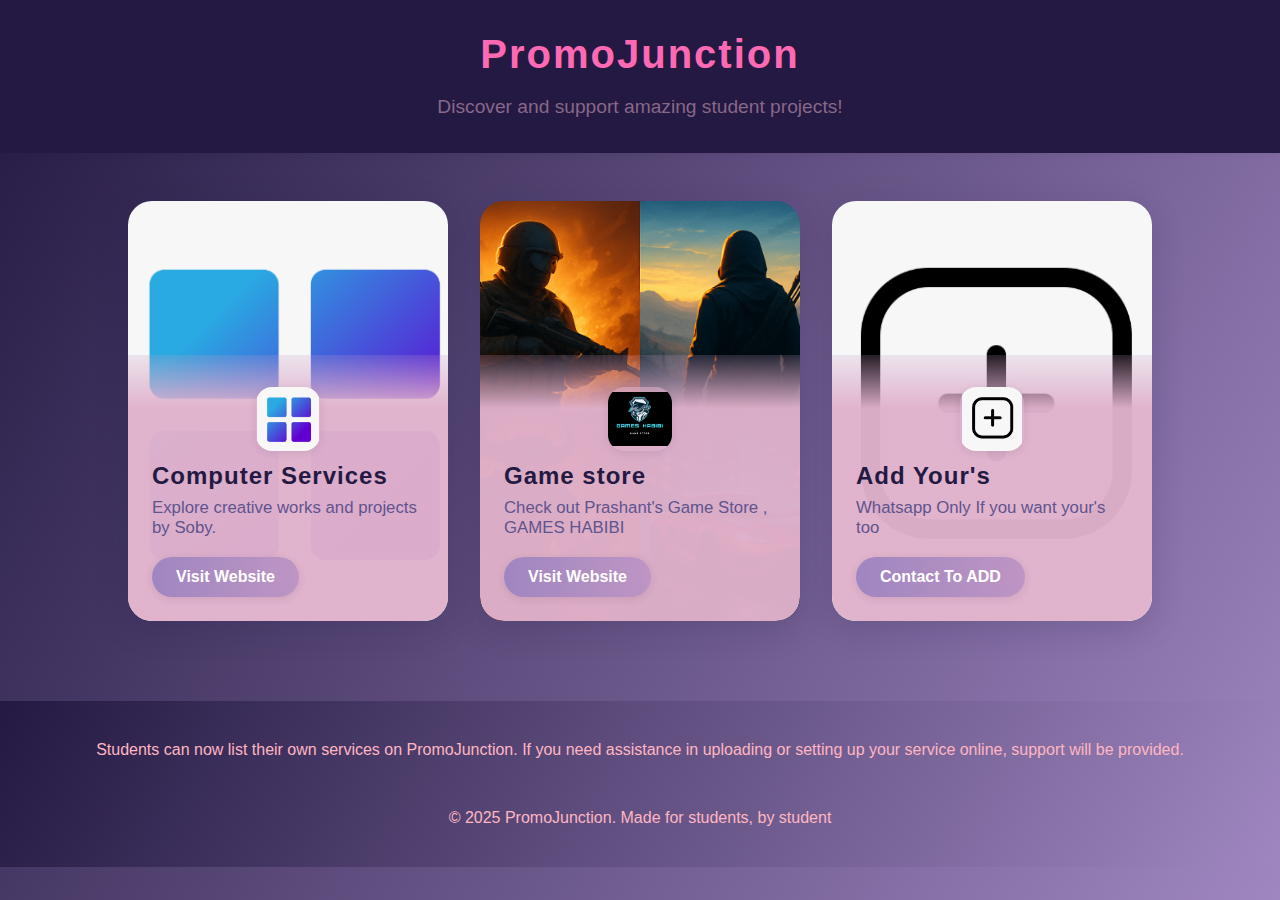
<file: index.html>
<!DOCTYPE html>
<html lang="en">
  <head>
    <meta charset="UTF-8" />
    <meta name="viewport" content="width=device-width, initial-scale=1.0" />
    <title>PromoJunction - Student Website Promotions</title>
    <link rel="stylesheet" href="style.css" />
    <link rel="icon" href="favicon.ico" />
  </head>
  <body>
    <header>
      <h1>PromoJunction</h1>
      <p>Discover and support amazing student projects!</p>
    </header>
    <main>
      <section class="card-container">
        <div class="promo-card" style="background-image: url('win.png')">
          <div class="card-content">
            <img src="win.png" alt="Computer Services" class="card-img" />
            <h2>Computer Services</h2>
            <p>Explore creative works and projects by Soby.</p>
            <a
              href="https://soby1301.github.io/"
              target="_blank"
              class="visit-btn"
              >Visit Website</a
            >
          </div>
        </div>
        <div class="promo-card" style="background-image: url('game.png')">
          <div class="card-content">
            <img src="glog.png" alt="Game Store" class="card-img" />
            <h2>Game store</h2>
            <p>Check out Prashant's Game Store , GAMES HABIBI</p>
            <a
              href="https://prashant-singh930.github.io/"
              target="_blank"
              class="visit-btn"
              >Visit Website</a
            >
          </div>
        </div>

        <div class="promo-card" style="background-image: url('create.png')">
          <div class="card-content">
            <img src="create.png" alt="Create" class="card-img" />
            <h2>Add Your's</h2>
            <p>Whatsapp Only If you want your's too</p>
            <a
              href="https://wa.me/+919770493784"
              target="_blank"
              class="visit-btn"
              >Contact To ADD</a
            >
          </div>
        </div>
      </section>
    </main>
    <footer>
      <p>
        Students can now list their own services on PromoJunction. If you need
        assistance in uploading or setting up your service online, support will
        be provided.
      </p>
      <br />
      <p>&copy; 2025 PromoJunction. Made for students, by student</p>
    </footer>
    <script src="script.js"></script>
  </body>
</html>
</file>
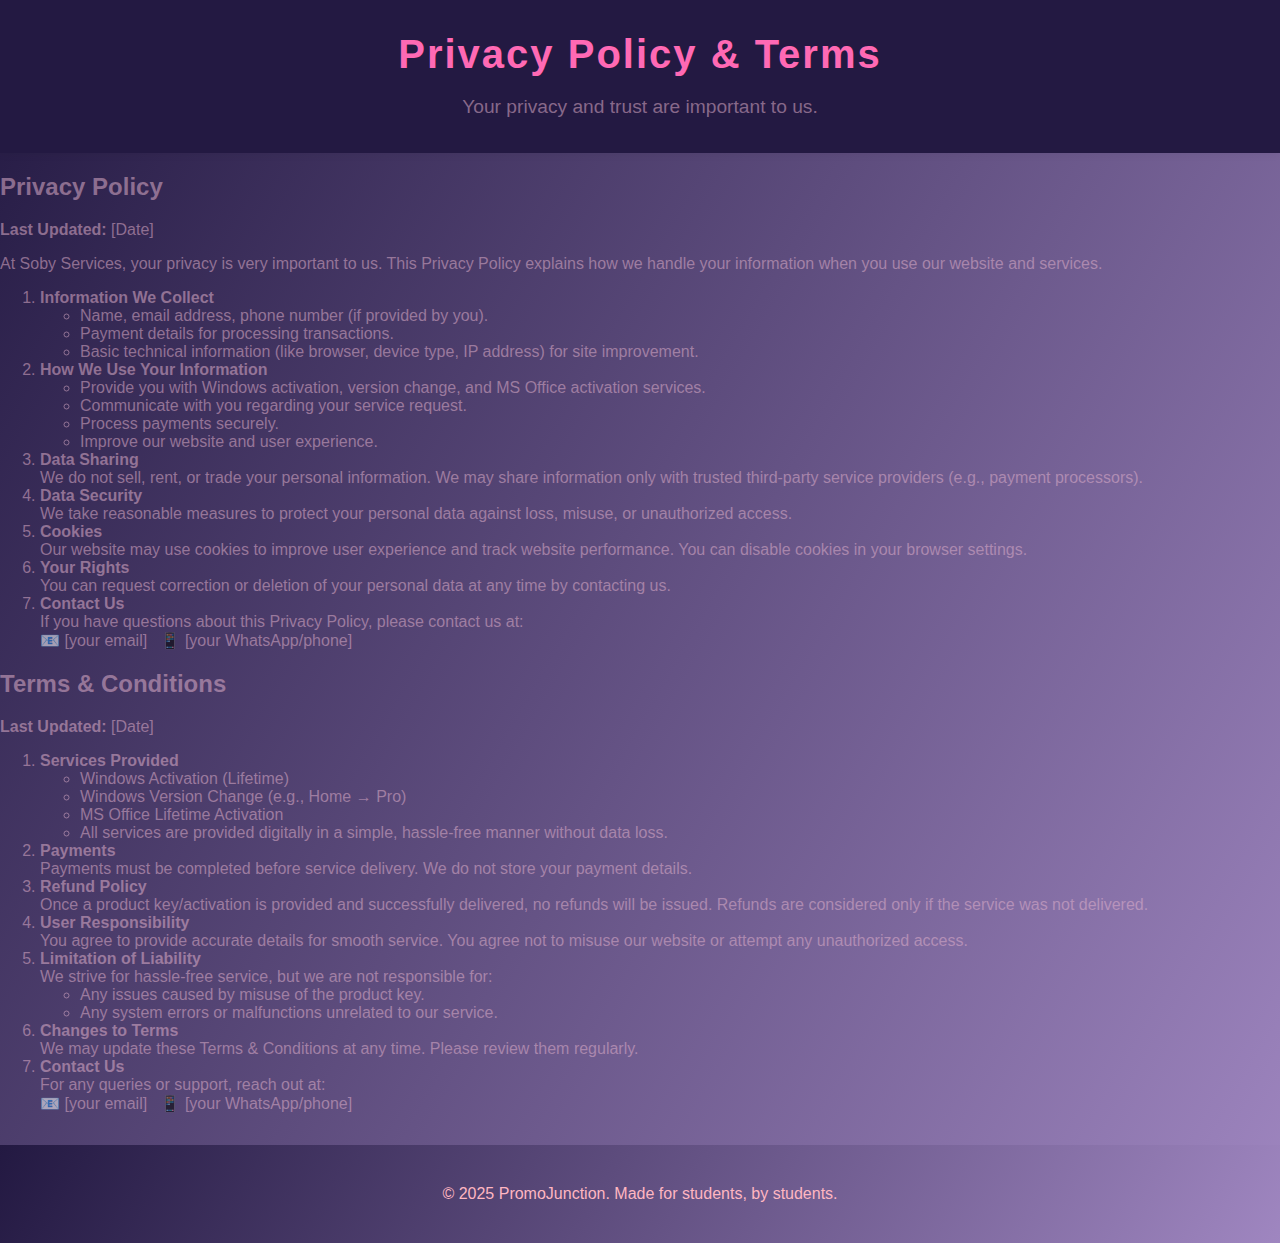
<file: privacy.html>
<!DOCTYPE html>
<html lang="en">
  <head>
    <meta charset="UTF-8" />
    <meta name="viewport" content="width=device-width, initial-scale=1.0" />
    <title>Privacy Policy & Terms | PromoJunction</title>
    <link rel="stylesheet" href="style.css" />
  </head>
  <body>
    <header>
      <h1>Privacy Policy & Terms</h1>
      <p>Your privacy and trust are important to us.</p>
    </header>
    <main>
      <section class="policy-section">
        <h2>Privacy Policy</h2>
        <p><strong>Last Updated:</strong> [Date]</p>
        <p>
          At Soby Services, your privacy is very important to us. This Privacy
          Policy explains how we handle your information when you use our
          website and services.
        </p>
        <ol>
          <li>
            <strong>Information We Collect</strong>
            <ul>
              <li>Name, email address, phone number (if provided by you).</li>
              <li>Payment details for processing transactions.</li>
              <li>
                Basic technical information (like browser, device type, IP
                address) for site improvement.
              </li>
            </ul>
          </li>
          <li>
            <strong>How We Use Your Information</strong>
            <ul>
              <li>
                Provide you with Windows activation, version change, and MS
                Office activation services.
              </li>
              <li>Communicate with you regarding your service request.</li>
              <li>Process payments securely.</li>
              <li>Improve our website and user experience.</li>
            </ul>
          </li>
          <li>
            <strong>Data Sharing</strong><br />
            We do not sell, rent, or trade your personal information. We may
            share information only with trusted third-party service providers
            (e.g., payment processors).
          </li>
          <li>
            <strong>Data Security</strong><br />
            We take reasonable measures to protect your personal data against
            loss, misuse, or unauthorized access.
          </li>
          <li>
            <strong>Cookies</strong><br />
            Our website may use cookies to improve user experience and track
            website performance. You can disable cookies in your browser
            settings.
          </li>
          <li>
            <strong>Your Rights</strong><br />
            You can request correction or deletion of your personal data at any
            time by contacting us.
          </li>
          <li>
            <strong>Contact Us</strong><br />
            If you have questions about this Privacy Policy, please contact us
            at:<br />
            📧 [your email] &nbsp; 📱 [your WhatsApp/phone]
          </li>
        </ol>
      </section>
      <section class="policy-section">
        <h2>Terms &amp; Conditions</h2>
        <p><strong>Last Updated:</strong> [Date]</p>
        <ol>
          <li>
            <strong>Services Provided</strong>
            <ul>
              <li>Windows Activation (Lifetime)</li>
              <li>Windows Version Change (e.g., Home → Pro)</li>
              <li>MS Office Lifetime Activation</li>
              <li>
                All services are provided digitally in a simple, hassle-free
                manner without data loss.
              </li>
            </ul>
          </li>
          <li>
            <strong>Payments</strong><br />
            Payments must be completed before service delivery. We do not store
            your payment details.
          </li>
          <li>
            <strong>Refund Policy</strong><br />
            Once a product key/activation is provided and successfully
            delivered, no refunds will be issued. Refunds are considered only if
            the service was not delivered.
          </li>
          <li>
            <strong>User Responsibility</strong><br />
            You agree to provide accurate details for smooth service. You agree
            not to misuse our website or attempt any unauthorized access.
          </li>
          <li>
            <strong>Limitation of Liability</strong><br />
            We strive for hassle-free service, but we are not responsible for:
            <ul>
              <li>Any issues caused by misuse of the product key.</li>
              <li>
                Any system errors or malfunctions unrelated to our service.
              </li>
            </ul>
          </li>
          <li>
            <strong>Changes to Terms</strong><br />
            We may update these Terms &amp; Conditions at any time. Please
            review them regularly.
          </li>
          <li>
            <strong>Contact Us</strong><br />
            For any queries or support, reach out at:<br />
            📧 [your email] &nbsp; 📱 [your WhatsApp/phone]
          </li>
        </ol>
      </section>
    </main>
    <footer>
      <p>&copy; 2025 PromoJunction. Made for students, by students.</p>
    </footer>
  </body>
</html>
</file>
<file: style.css>
/* Card image styling */
.card-img {
  display: block;
  width: 64px;
  height: 64px;
  object-fit: contain;
  margin: 0 auto 0.7rem auto;
  border-radius: 1rem;
  box-shadow: 0 2px 8px rgba(36, 25, 66, 0.1);
  background: #e0b1cb88;
  transition: transform 0.2s;
}

.promo-card:hover .card-img {
  background: #231942;
  transform: scale(1.08) rotate(-3deg);
}
body {
  margin: 0;
  font-family: "Segoe UI", Arial, sans-serif;
  background: linear-gradient(120deg, #231942 0%, #9f86c0 100%);
  min-height: 100vh;
  color: #e0b1cb88;
}

header {
  text-align: center;
  padding: 2rem 1rem 1rem 1rem;
  background: #231942;
  box-shadow: 0 2px 8px rgba(0, 0, 0, 0.05);
}

header h1 {
  font-size: 2.5rem;
  margin: 0 0 0.5rem 0;
  letter-spacing: 2px;
  color: hotpink;
  animation: fadeInDown 1s;
}

header p {
  font-size: 1.2rem;
  color: #e0b1cb88;
  animation: fadeInUp 1.2s;
}

.card-container {
  display: flex;
  flex-wrap: wrap;
  justify-content: center;
  gap: 2rem;
  padding: 3rem 1rem;
}

.promo-card {
  position: relative;
  width: 320px;
  height: 420px;
  background-size: cover;
  background-position: center;
  border-radius: 1.5rem;
  box-shadow: 0 8px 32px rgba(36, 25, 66, 0.18);
  overflow: hidden;
  transition: transform 0.3s cubic-bezier(0.25, 0.8, 0.25, 1), box-shadow 0.3s;
  cursor: pointer;
  animation: cardPopIn 0.8s cubic-bezier(0.25, 0.8, 0.25, 1);
}

.promo-card:hover {
  transform: scale(1.05) rotate(-1deg);
  box-shadow: 0 16px 48px rgba(36, 25, 66, 0.22);
}

.card-content {
  position: absolute;
  bottom: 0;
  width: 100%;
  background: linear-gradient(
    0deg,
    rgba(224, 177, 203, 0.97) 80%,
    rgba(190, 149, 196, 0.2) 100%
  );
  padding: 2rem 1.5rem 1.5rem 1.5rem;
  box-sizing: border-box;
  border-bottom-left-radius: 1.5rem;
  border-bottom-right-radius: 1.5rem;
  transition: background 0.3s;
}

.promo-card:hover .card-content {
  background: linear-gradient(
    0deg,
    rgba(224, 177, 203, 1) 90%,
    rgba(190, 149, 196, 0.3) 100%
  );
}

.card-content h2 {
  margin: 0 0 0.5rem 0;
  font-size: 1.5rem;
  color: #231942;
  letter-spacing: 1px;
  animation: fadeInUp 0.7s;
}

.card-content p {
  margin: 0 0 1.2rem 0;
  color: #5e548e;
  font-size: 1.05rem;
  animation: fadeInUp 0.9s;
}

.visit-btn {
  display: inline-block;
  padding: 0.7rem 1.5rem;
  background: linear-gradient(90deg, #9f86c0 0%, #be95c4 100%);
  color: #fff;
  border: none;
  border-radius: 2rem;
  font-size: 1rem;
  font-weight: 600;
  text-decoration: none;
  box-shadow: 0 2px 8px rgba(36, 25, 66, 0.1);
  transition: background 0.2s, transform 0.2s;
  animation: fadeInUp 1.1s;
}

.visit-btn:hover {
  background: linear-gradient(90deg, #be95c4 0%, #e0b1cb 100%);
  transform: scale(1.08);
  color: #231942;
}

footer {
  text-align: center;
  padding: 1.5rem 1rem;
  background: linear-gradient(120deg, #231942 0%, #9f86c0 100%);
  font-size: 1rem;
  color: lightpink;
  margin-top: 2rem;
}

@keyframes fadeInDown {
  from {
    opacity: 0;
    transform: translateY(-30px);
  }
  to {
    opacity: 1;
    transform: translateY(0);
  }
}

@keyframes fadeInUp {
  from {
    opacity: 0;
    transform: translateY(30px);
  }
  to {
    opacity: 1;
    transform: translateY(0);
  }
}

@keyframes cardPopIn {
  from {
    opacity: 0;
    transform: scale(0.8) translateY(40px);
  }
  to {
    opacity: 1;
    transform: scale(1) translateY(0);
  }
}

@media (max-width: 800px) {
  .card-container {
    flex-direction: column;
    align-items: center;
    gap: 2.5rem;
  }
}
</file>
